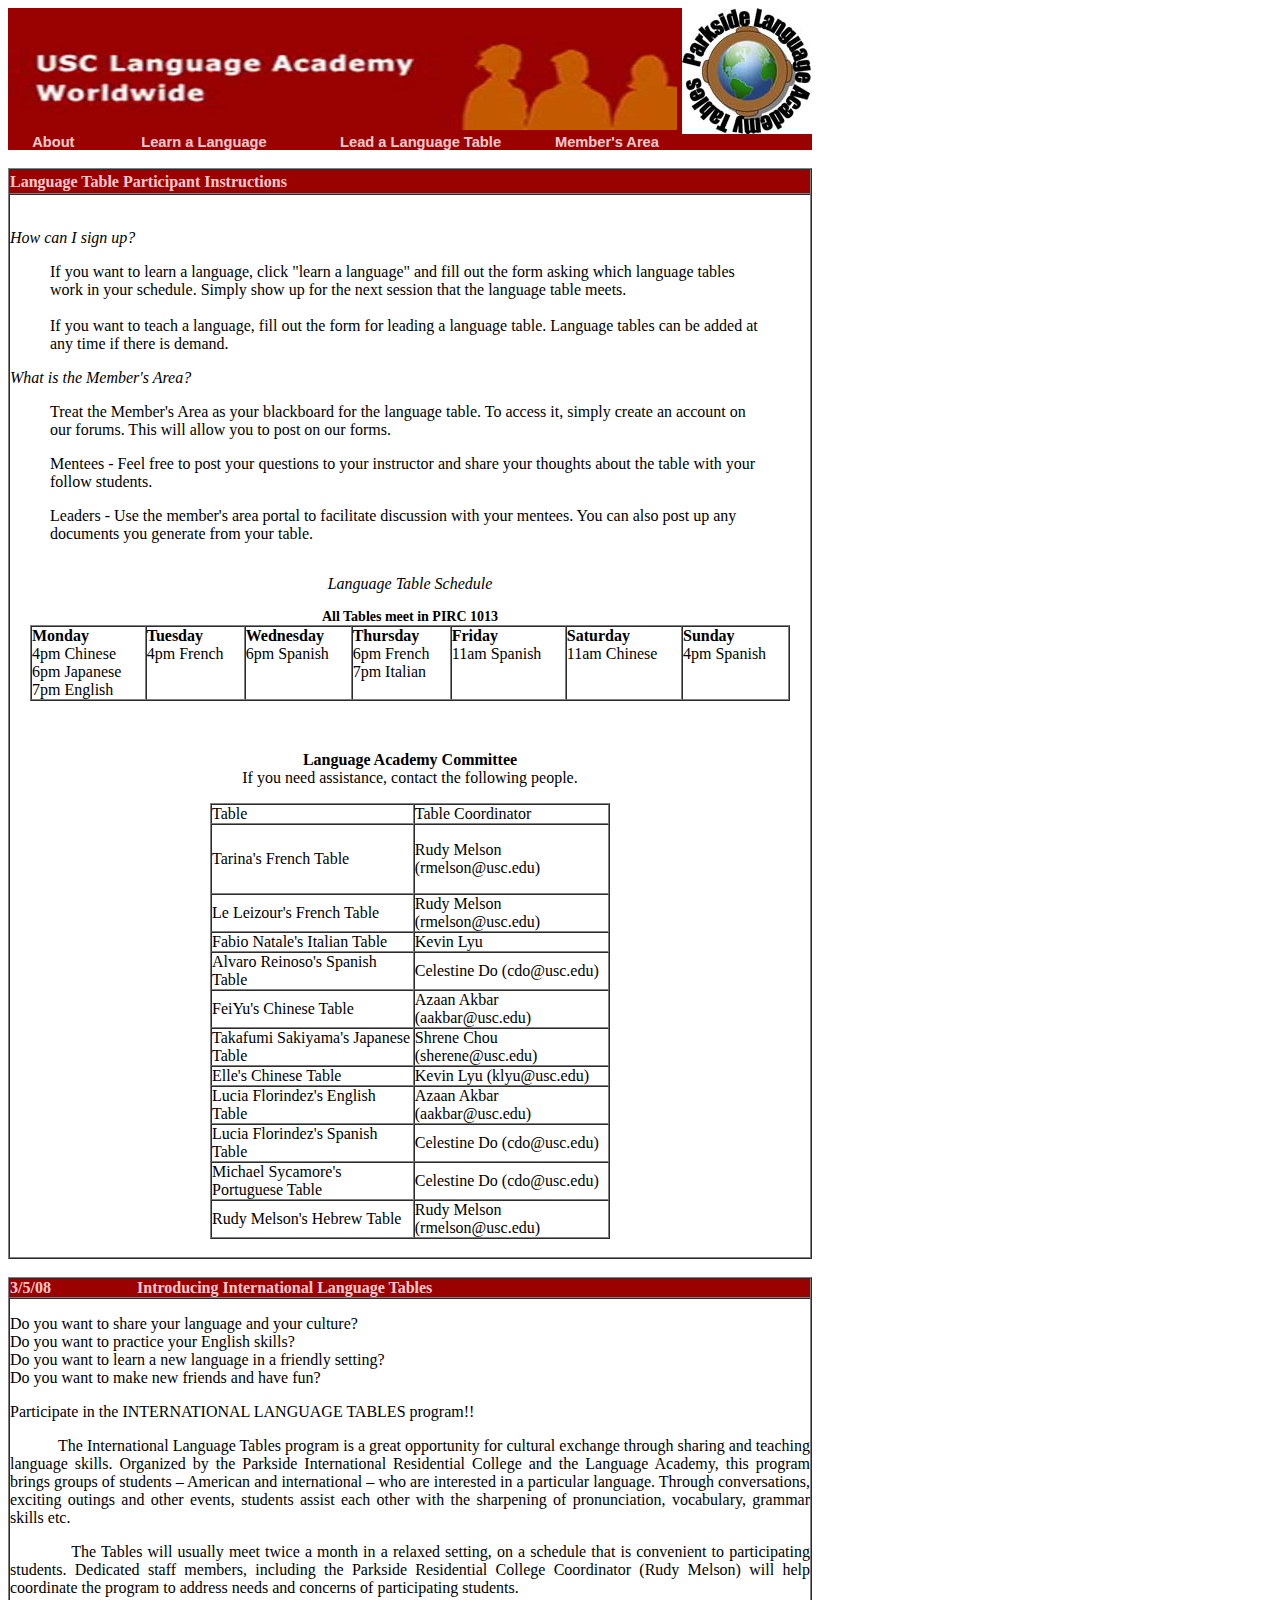
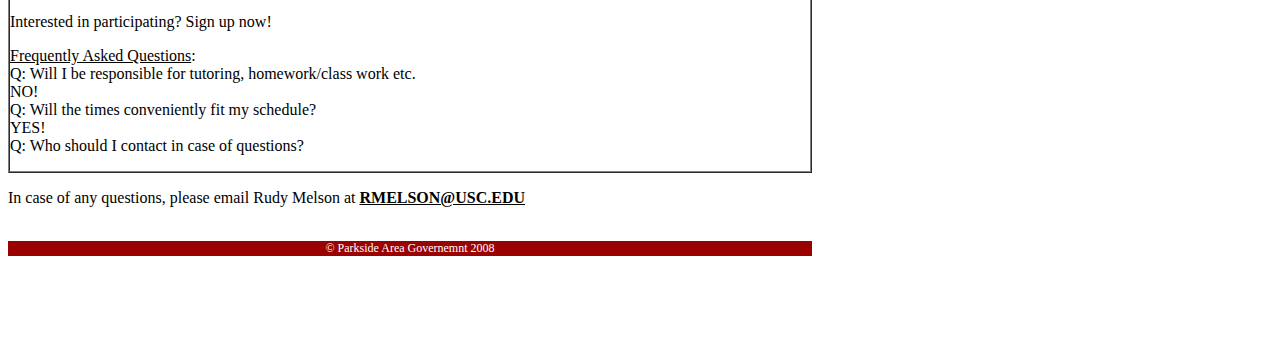
<file: public_html/langtable_backup/index.html>
<!DOCTYPE html PUBLIC "-//W3C//DTD XHTML 1.0 Transitional//EN" "http://www.w3.org/TR/xhtml1/DTD/xhtml1-transitional.dtd">
<html xmlns="http://www.w3.org/1999/xhtml"><!-- InstanceBegin template="/Templates/Untitled-1.dwt" codeOutsideHTMLIsLocked="false" -->
<head>
<meta http-equiv="Content-Type" content="text/html; charset=utf-8" />
<!-- InstanceBeginEditable name="doctitle" -->
<title>PIRC Language Academy</title>
<!-- InstanceEndEditable -->
<!-- InstanceBeginEditable name="head" -->
<style type="text/css">
<!--
.style25 {font-weight: bold}
.style27 {font-weight: bold; color: #FFCACD; }
.style29 {
	font-size: 10px;
	font-weight: bold;
}
.style32 {font-size: 14px; font-weight: bold; }
.style33 {font-size: 16px}
.style34 {font-size: 16px; font-weight: bold; }
-->
</style>
<!-- InstanceEndEditable -->
<style type="text/css">
<!--
.style1 {color: #FFCACD}
.style24 {font-size: 11pt}
A:Link{color: #FFCACD; font-family: Verdana, Arial, Helvetica, sans-serif; font-size: 11pt; font-weight: bold; text-decoration: none}
A:Visited{color: #FFCACD; font-family: Verdana, Arial, Helvetica, sans-serif; font-size: 11pt; font-weight: bold; text-decoration: none}
.style25 {color: #FFFFFF}
.style26 {color: #FFFFFF; font-size: 12px; }
-->
</style>
</head>

<body>
<table width="798" border="0" cellpadding="0" cellspacing="0">
  <tr>
    <td colspan="4" bgcolor="#9A0201"><img src="clip_image002.jpg" alt="" name="hi" width="669" height="117" id="hi" /></td>
    <td><img src="Parkside_Language_Academy_Tables_Logo.jpg" alt="" name="bye" width="129" height="126" id="bye" /></td>
  </tr>
  <tr>
    <td width="90" bgcolor="#9A0201"><div align="center" class="style24"><span class="style25"><a href="about.html">About</a></span></div></td>
    <td width="209" bgcolor="#9A0201"><div align="center" class="style24"><span class="style25"><a href="participant_app.html">Learn a Language</a></span></div></td>
    <td width="221" bgcolor="#9A0201"><div align="center"><a href="leader_app.html">Lead a Language Table</a></div></td>
    <td width="149" bgcolor="#9A0201"><div align="center" class="style24"><span class="style25"><a href="leader_app.html"></a></span><a href="http://www.mvld.org/langtableportal/">Member's Area</a></div></td>
    <td width="129" bordercolor="#9A0201" bgcolor="#9A0201"><div align="center"><span class="style1"><span class="style24"></span></span><a href="leader_app.html"></a></div></td>
  </tr>
  <tr>
    <td colspan="5">&nbsp;</td>
  </tr>
  <tr>
    <td colspan="5"><!-- InstanceBeginEditable name="main" -->
      <table width="800" border="1" cellpadding="0" cellspacing="0">
        <tr>
          <td width="708" bgcolor="#9A0201"><table width="697" height="23" border="0" cellpadding="0" cellspacing="0" bordercolor="#ECE9D8" bgcolor="#9A0201">
              <tr>
                <td width="673"><span class="style27">Language Table Participant Instructions</span></td>
              </tr>
          </table></td>
        </tr>
        <tr>
          <td height="249" valign="top"><p><em><br />
            How can I sign up?</em></p>
              <blockquote>
                <p>If you want to learn a language, click &quot;learn a language&quot; and fill out the form asking which language tables work in your schedule. Simply show up  for the next session that the language table meets.<br />
<br />
                  If you want to teach a language, fill out the form for leading a language table. Language tables can be added at any time if there is demand.</p>
            </blockquote>
            <p><em>What is the Member's Area?</em><br />
              </p>
            <blockquote>
                <p>Treat the Member's Area as your blackboard for the language table. To access it, simply create an account on our forums. This will allow you to post on our forms.</p>
              <p>Mentees - Feel free to post your questions to your instructor and share your thoughts about the table with your follow students.</p>
              <p>Leaders - Use the member's area portal to facilitate discussion with your mentees. You can also post up any documents you generate from your table.<span class="style29"><br />
                </span></p>
            </blockquote>
            <table width="800" border="0" cellpadding="0" cellspacing="0">
                <tr>
                  <td><p align="center"><em>Language Table Schedule</em></p></td>
                </tr>
                <tr>
                  <td><div align="center"><span class="style32">All Tables meet in PIRC 1013</span><br />
                  </div></td>
                </tr>
                <tr>
                  <td align="center" valign="middle"><table width="760" border="1" cellpadding="0" cellspacing="0">
                      <tr>
                        <td valign="top"><span class="style34">Monday<br />
                          </span><span class="style33">4pm Chinese<br />
                            6pm Japanese<br />
                            7pm English</span><span class="style34"><br />
                            </span></td>
                        <td valign="top"><span class="style34">Tuesday<br />
                        </span><span class="style33">4pm French</span></td>
                        <td valign="top"><span class="style34">Wednesday<br />
                          </span><span class="style33">6pm Spanish</span><span class="style34"><br />
                        </span></td>
                        <td valign="top"><span class="style34">Thursday<br />
                          </span><span class="style33">6pm French<br />
                            7pm Italian</span><span class="style34"><br />
                            </span></td>
                        <td valign="top"><span class="style34">Friday<br />
                          </span><span class="style33">11am Spanish</span><span class="style34"><br />
                        </span></td>
                        <td valign="top"><span class="style34">Saturday<br />
                          </span><span class="style33">11am Chinese</span><span class="style34"><br />
                        </span></td>
                        <td valign="top"><span class="style34">Sunday<br />
                        </span><span class="style33">4pm Spanish</span></td>
                      </tr>
                  </table></td>
                </tr>
                <tr>
                  <td align="center" valign="middle"><p>&nbsp;</p>
                    <p><strong>Language Academy Committee</strong><br />
                    If you need assistance, contact the following people.</p>
                    <table width="400" border="1" cellpadding="0" cellspacing="0">
                    <tr>
                      <td>Table</td>
                      <td>Table Coordinator</td>
                    </tr>
                    <tr>
                      <td>Tarina's French Table</td>
                      <td><p>Rudy Melson (rmelson@usc.edu)</p>                      </td>
                    </tr>
                    <tr>
                      <td>Le Leizour's French Table</td>
                      <td>Rudy Melson (rmelson@usc.edu)</td>
                    </tr>
                    <tr>
                      <td>Fabio Natale's Italian Table</td>
                      <td>Kevin Lyu</td>
                    </tr>
                    <tr>
                      <td>Alvaro Reinoso's Spanish Table</td>
                      <td>Celestine Do (cdo@usc.edu)</td>
                    </tr>
                    <tr>
                      <td>FeiYu's Chinese Table</td>
                      <td>Azaan Akbar (aakbar@usc.edu)</td>
                    </tr>
                    <tr>
                      <td>Takafumi Sakiyama's Japanese Table</td>
                      <td>Shrene Chou (sherene@usc.edu)</td>
                    </tr>
                    <tr>
                      <td>Elle's Chinese Table</td>
                      <td>Kevin Lyu (klyu@usc.edu)</td>
                    </tr>
                    <tr>
                      <td>Lucia Florindez's English Table</td>
                      <td>Azaan Akbar (aakbar@usc.edu)</td>
                    </tr>
                    <tr>
                      <td>Lucia Florindez's Spanish Table</td>
                      <td>Celestine Do (cdo@usc.edu)</td>
                    </tr>
                    <tr>
                      <td>Michael Sycamore's Portuguese Table</td>
                      <td>Celestine Do (cdo@usc.edu)</td>
                    </tr>
                    <tr>
                      <td>Rudy Melson's Hebrew Table</td>
                      <td>Rudy Melson (rmelson@usc.edu)</td>
                    </tr>
                  </table>                  
                  <br /></td>
              </tr>
            </table></td>
        </tr>
      </table>
      <table width="800" border="0" cellpadding="0" cellspacing="0">
        <tr>
          <td>&nbsp;</td>
        </tr>
      </table>
      <table width="800" border="1" cellpadding="0" cellspacing="0">
        <tr>
          <td width="800"><table width="800" border="0" cellpadding="0" cellspacing="0" bordercolor="#ECE9D8" bgcolor="#9A0201">
              <tr>
                <td width="127"><span class="style1"><strong>3/5/08</strong></span></td>
                <td width="673"><span class="style1"><strong>Introducing  International Language Tables</strong></span></td>
              </tr>
          </table></td>
        </tr>
        <tr>
          <td><p align="left">Do you want to share your  language and your culture?<br />
Do you want to practice your  English skills?<br />
Do you want to learn a new  language in a friendly setting?<br />
Do you want to make new  friends and have fun?</p>
              <p align="left">Participate in the  INTERNATIONAL LANGUAGE TABLES program!!</p>
              <p align="justify">            The  International Language Tables program is a great opportunity for cultural exchange  through sharing and teaching language skills. Organized by the Parkside International  Residential College  and the Language Academy, this program brings groups of  students – American and international – who are interested in a particular  language. Through conversations, exciting outings and other events, students  assist each other with the sharpening of pronunciation, vocabulary, grammar  skills etc.  </p>
              <p align="justify">            The Tables will usually  meet twice a month in a relaxed setting, on a schedule that is convenient to  participating students. Dedicated staff members, including the Parkside Residential College  Coordinator (Rudy Melson) will help coordinate the program to address needs and  concerns of participating students. </p>
              <p align="justify">Interested in participating? Sign up now!</p>
              <p><u>Frequently  Asked Questions</u>: <br />
                Q: Will  I be responsible for tutoring, homework/class work etc.  <br />
                NO!                 <br />
                Q: Will  the times conveniently fit my schedule? <br />
                YES!<br />
            Q: Who  should I contact in case of questions?</p></td>
        </tr>
      </table>
      <p align="left">In  case of any questions, please email Rudy Melson at <strong><u>RMELSON@USC.EDU</u></strong></p>
      <!-- InstanceEndEditable --></td>
  </tr>
  <tr>
    <td colspan="5" bgcolor="#FFFFFF">&nbsp;</td>
  </tr>
  <tr>
    <td colspan="5" bgcolor="#9A0201"><div align="center" class="style26">© Parkside Area Governemnt 2008</div></td>
  </tr>
</table>
<p>&nbsp;</p>
<p>&nbsp;</p>
</body>
<!-- InstanceEnd --></html>
</file>
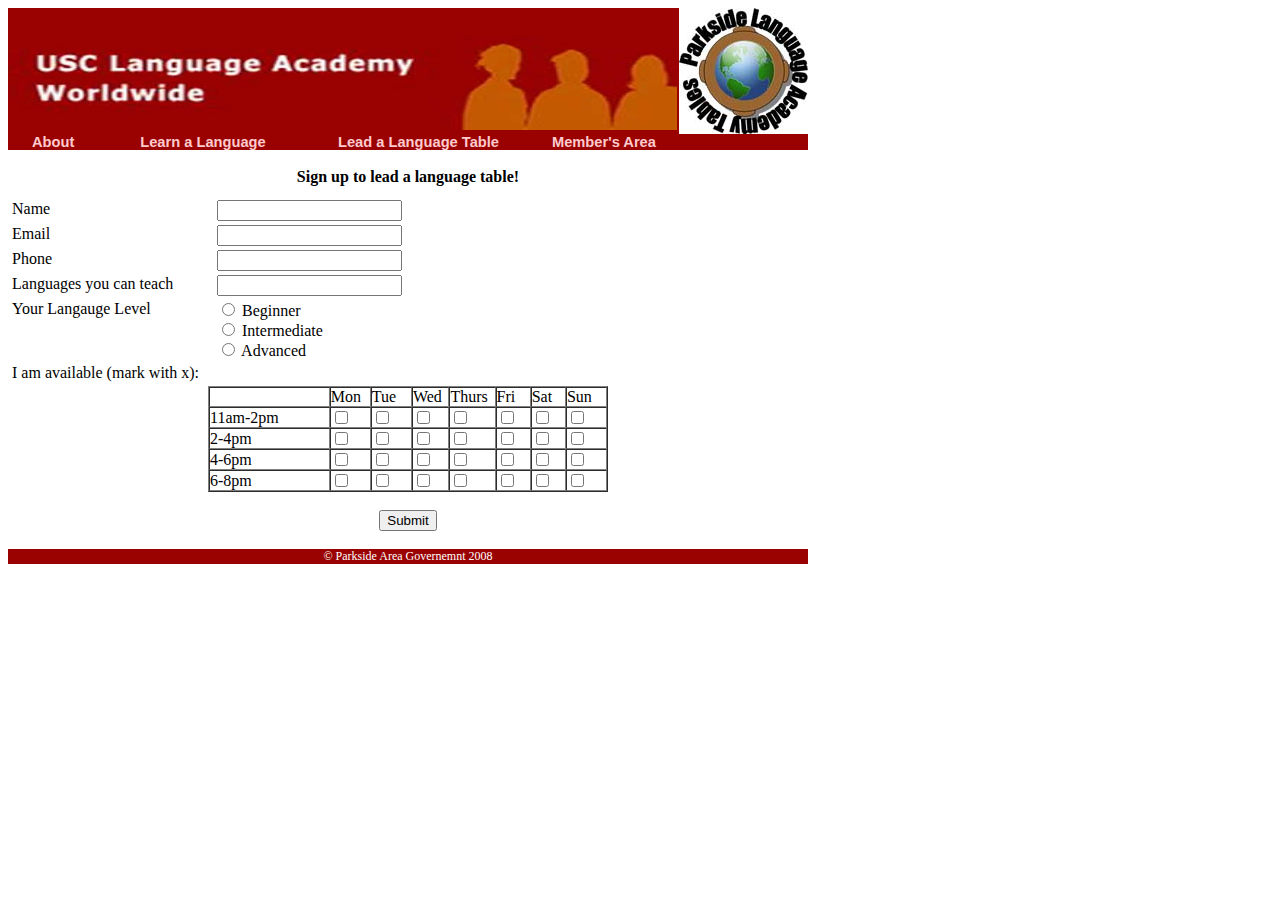
<file: public_html/langtable_backup/leader_app.html>
<!DOCTYPE html PUBLIC "-//W3C//DTD XHTML 1.0 Transitional//EN" "http://www.w3.org/TR/xhtml1/DTD/xhtml1-transitional.dtd">
<html xmlns="http://www.w3.org/1999/xhtml"><!-- InstanceBegin template="/Templates/Untitled-1.dwt" codeOutsideHTMLIsLocked="false" -->
<head>
<meta http-equiv="Content-Type" content="text/html; charset=utf-8" />
<!-- InstanceBeginEditable name="doctitle" -->
<title>Untitled Document</title>
<!-- InstanceEndEditable -->
<!-- InstanceBeginEditable name="head" -->
<!-- InstanceEndEditable -->
<style type="text/css">
<!--
.style1 {color: #FFCACD}
.style24 {font-size: 11pt}
A:Link{color: #FFCACD; font-family: Verdana, Arial, Helvetica, sans-serif; font-size: 11pt; font-weight: bold; text-decoration: none}
A:Visited{color: #FFCACD; font-family: Verdana, Arial, Helvetica, sans-serif; font-size: 11pt; font-weight: bold; text-decoration: none}
.style25 {color: #FFFFFF}
.style26 {color: #FFFFFF; font-size: 12px; }
-->
</style>
</head>

<body>
<table width="798" border="0" cellpadding="0" cellspacing="0">
  <tr>
    <td colspan="4" bgcolor="#9A0201"><img src="clip_image002.jpg" alt="" name="hi" width="669" height="117" id="hi" /></td>
    <td><img src="Parkside_Language_Academy_Tables_Logo.jpg" alt="" name="bye" width="129" height="126" id="bye" /></td>
  </tr>
  <tr>
    <td width="90" bgcolor="#9A0201"><div align="center" class="style24"><span class="style25"><a href="about.html">About</a></span></div></td>
    <td width="209" bgcolor="#9A0201"><div align="center" class="style24"><span class="style25"><a href="participant_app.html">Learn a Language</a></span></div></td>
    <td width="221" bgcolor="#9A0201"><div align="center"><a href="leader_app.html">Lead a Language Table</a></div></td>
    <td width="149" bgcolor="#9A0201"><div align="center" class="style24"><span class="style25"><a href="leader_app.html"></a></span><a href="http://www.mvld.org/langtableportal/">Member's Area</a></div></td>
    <td width="129" bordercolor="#9A0201" bgcolor="#9A0201"><div align="center"><span class="style1"><span class="style24"></span></span><a href="leader_app.html"></a></div></td>
  </tr>
  <tr>
    <td colspan="5">&nbsp;</td>
  </tr>
  <tr>
    <td colspan="5"><!-- InstanceBeginEditable name="main" -->
<FORM METHOD="POST" ACTION="lsignup.php">
      <table width="800" border="0" cellpadding="0" cellspacing="0">
        <tr>
          <td width="604"><table width="800" border="0" cellpadding="0" cellspacing="0">
              <tr>
                <td width="261"><div align="center"><strong>Sign up to lead a language table!</strong></div></td>
              </tr>
              <tr>
                <td><table width="800" height="114" border="0" cellpadding="0" cellspacing="0">
                    <tr>
                      <td width="261" height="10"><div align="center"></div></td>
                    </tr>
                    
                    <tr>
                      <td height="19"><table width="800" border="0" cellpadding="0" cellspacing="4">
                          <tr>
                            <td width="201" valign="top"><div align="left">Name</div></td>
                            <td width="587" valign="top"><input type="text" name="name" id="name" /></td>
                          </tr>
                          <tr>
                            <td valign="top"><div align="left">Email</div></td>
                            <td valign="top"><input type="text" name="email" id="email" /></td>
                          </tr>
                          <tr>
                            <td valign="top"><div align="left">Phone</div></td>
                            <td valign="top"><input type="text" name="phone" id="phone" /></td>
                          </tr>
                          <tr>
                            <td valign="top"><div align="left">Languages you can teach</div></td>
                            <td valign="top"><input type="text" name="lang" id="lang" /></td>
                          </tr>
                          <tr>
                            <td valign="top"><div align="left">Your Langauge Level</div></td>
                            <td valign="top"><label>
                              <input type="radio" name="level" value="Beginner" id="level_0" />
                              Beginner</label>
                                <br />
                                <label>
                                <input type="radio" name="level" value="Intermediate" id="level_1" />
                                  Intermediate</label>
                                <br />
                                <label>
                                <input type="radio" name="level" value="Advanced" id="level_2" />
                                  Advanced</label>
                                <br />                            </td>
                          </tr>
                          <tr>
                            <td colspan="2"><div align="justify">I am available (mark with x): </div></td>
                          </tr>
                      </table></td>
                    </tr>
                </table></td>
              </tr>
          </table></td>
        </tr>
        <tr>
          <td><div align="center">
              <table width="400" border="1" cellpadding="0" cellspacing="0">
                <tr>
                  <td width="101">&nbsp;</td>
                  <td width="33">Mon</td>
                  <td width="33">Tue</td>
                  <td width="30">Wed</td>
                  <td width="34">Thurs</td>
                  <td width="28">Fri</td>
                  <td width="28">Sat</td>
                  <td width="33">Sun</td>
                </tr>
                <tr>
                  <td>11am-2pm</td>
                  <td><input name="cb1" type="checkbox" id="cb1" value="Mon 11am-2pm" /></td>
                  <td width="33"><input name="cb2" type="checkbox" id="cb2" value="Tue 11am-2pm" /></td>
                  <td><input name="cb3" type="checkbox" id="cb3" value="Wed 11am-2pm" /></td>
                  <td><input name="cb4" type="checkbox" id="cb4" value="Thurs 11am-2pm" /></td>
                  <td><input name="cb5" type="checkbox" id="cb5" value="Fri 11am-2pm" /></td>
                  <td><input name="cb6" type="checkbox" id="cb6" value="Sat 11am-2pm" /></td>
                  <td><input name="cb7" type="checkbox" id="cb7" value="Sun 11am-2pm" /></td>
                </tr>
                <tr>
                  <td>2-4pm</td>
                  <td><input name="cb8" type="checkbox" id="cb8" value="Mon 2-4pm" /></td>
                  <td width="33"><input name="cb9" type="checkbox" id="cb9" value="Tue 2-4pm" /></td>
                  <td><input name="cb10" type="checkbox" id="cb10" value="Wed 2-4pm" /></td>
                  <td><input name="cb11" type="checkbox" id="cb11" value="Thurs 2-4pm" /></td>
                  <td><input name="cb12" type="checkbox" id="cb12" value="Fri 2-4pm" /></td>
                  <td><input name="cb13" type="checkbox" id="cb13" value="Sat 2-4pm" /></td>
                  <td><input name="cb14" type="checkbox" id="cb14" value="Sun 2-4pm" /></td>
                </tr>
                <tr>
                  <td>4-6pm</td>
                  <td><input name="cb15" type="checkbox" id="cb15" value="Mon 4-6pm" /></td>
                  <td width="33"><input name="cb16" type="checkbox" id="cb16" value="Tue 4-6pm" /></td>
                  <td><input name="cb17" type="checkbox" id="cb17" value="Wed 4-6pm" /></td>
                  <td><input name="cb18" type="checkbox" id="cb18" value="Thurs 4-6pm" /></td>
                  <td><input name="cb19" type="checkbox" id="cb19" value="Fri 4-6pm" /></td>
                  <td><input name="cb20" type="checkbox" id="cb20" value="Sat 4-6pm" /></td>
                  <td><input name="cb21" type="checkbox" id="cb21" value="Sun 4-6pm" /></td>
                </tr>
                <tr>
                  <td>6-8pm</td>
                  <td><input name="cb22" type="checkbox" id="cb22" value="Mon 6-8pm" /></td>
                  <td width="33"><input name="cb23" type="checkbox" id="cb23" value="Tue 6-8pm" /></td>
                  <td><input name="cb24" type="checkbox" id="cb24" value="Wed 6-8pm" /></td>
                  <td><input name="cb25" type="checkbox" id="cb25" value="Thurs 6-8pm" /></td>
                  <td><input name="cb26" type="checkbox" id="cb26" value="Fri 6-8pm" /></td>
                  <td><input name="cb27" type="checkbox" id="cb27" value="Sat 6-8pm" /></td>
                  <td><input name="cb28" type="checkbox" id="cb28" value="Sun 6-8pm" /></td>
                </tr>
              </table>
          </div></td>
        </tr>
        <tr>
          <td>&nbsp;</td>
        </tr>
        <tr>
          <td><div align="center">
              <input type="submit" name="submit" id="submit" value="Submit" />
          </div></td>
        </tr>
      </table>
     </FORM>
    <!-- InstanceEndEditable --></td>
  </tr>
  <tr>
    <td colspan="5" bgcolor="#FFFFFF">&nbsp;</td>
  </tr>
  <tr>
    <td colspan="5" bgcolor="#9A0201"><div align="center" class="style26">© Parkside Area Governemnt 2008</div></td>
  </tr>
</table>
<p>&nbsp;</p>
<p>&nbsp;</p>
</body>
<!-- InstanceEnd --></html>
</file>
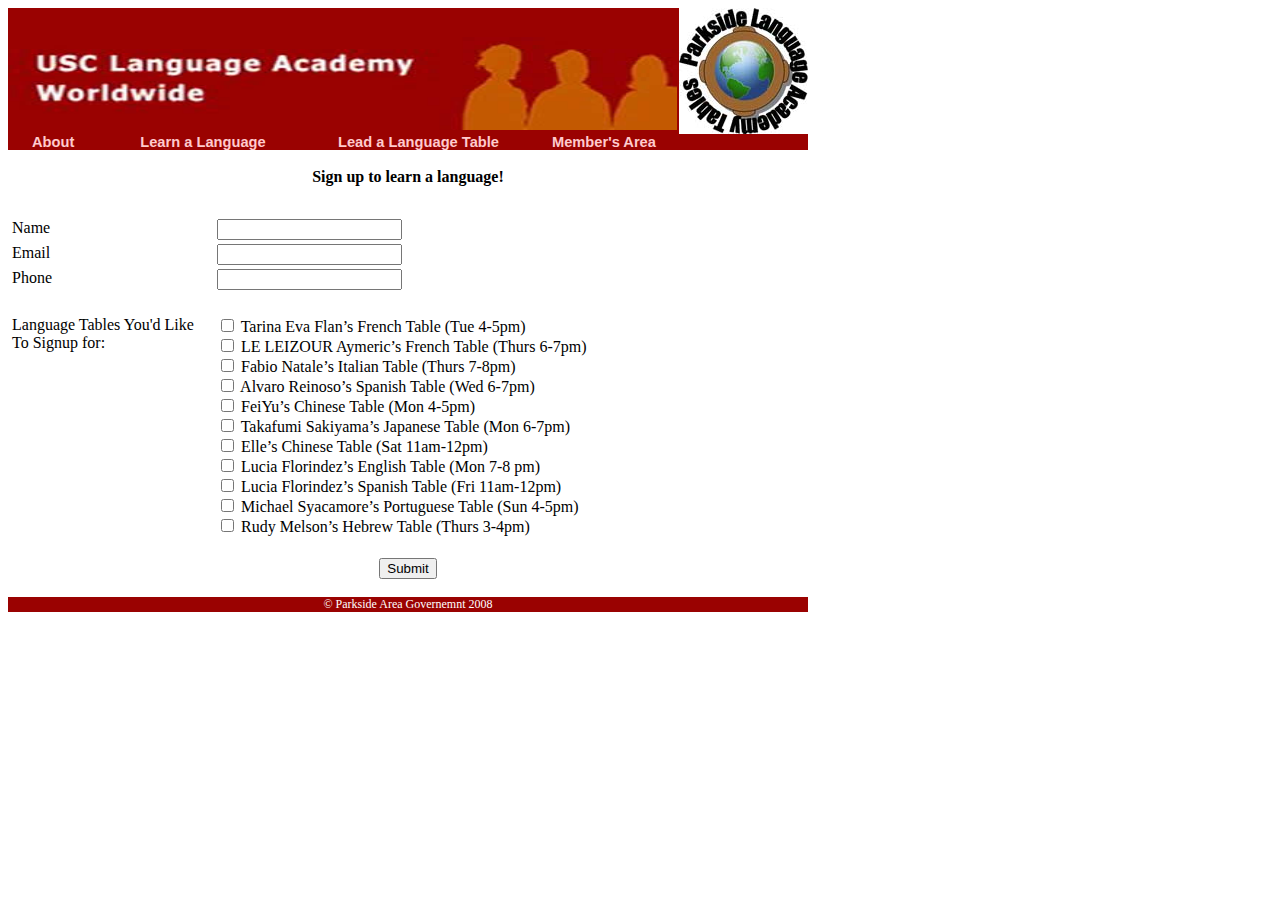
<file: public_html/langtable_backup/participant_app.html>
<!DOCTYPE html PUBLIC "-//W3C//DTD XHTML 1.0 Transitional//EN" "http://www.w3.org/TR/xhtml1/DTD/xhtml1-transitional.dtd">
<html xmlns="http://www.w3.org/1999/xhtml"><!-- InstanceBegin template="/Templates/Untitled-1.dwt" codeOutsideHTMLIsLocked="false" -->
<head>
<meta http-equiv="Content-Type" content="text/html; charset=utf-8" />
<!-- InstanceBeginEditable name="doctitle" -->
<title>PIRC Language Academy</title>
<!-- InstanceEndEditable -->
<!-- InstanceBeginEditable name="head" -->
<!-- InstanceEndEditable -->
<style type="text/css">
<!--
.style1 {color: #FFCACD}
.style24 {font-size: 11pt}
A:Link{color: #FFCACD; font-family: Verdana, Arial, Helvetica, sans-serif; font-size: 11pt; font-weight: bold; text-decoration: none}
A:Visited{color: #FFCACD; font-family: Verdana, Arial, Helvetica, sans-serif; font-size: 11pt; font-weight: bold; text-decoration: none}
.style25 {color: #FFFFFF}
.style26 {color: #FFFFFF; font-size: 12px; }
-->
</style>
</head>

<body>
<table width="798" border="0" cellpadding="0" cellspacing="0">
  <tr>
    <td colspan="4" bgcolor="#9A0201"><img src="clip_image002.jpg" alt="" name="hi" width="669" height="117" id="hi" /></td>
    <td><img src="Parkside_Language_Academy_Tables_Logo.jpg" alt="" name="bye" width="129" height="126" id="bye" /></td>
  </tr>
  <tr>
    <td width="90" bgcolor="#9A0201"><div align="center" class="style24"><span class="style25"><a href="about.html">About</a></span></div></td>
    <td width="209" bgcolor="#9A0201"><div align="center" class="style24"><span class="style25"><a href="participant_app.html">Learn a Language</a></span></div></td>
    <td width="221" bgcolor="#9A0201"><div align="center"><a href="leader_app.html">Lead a Language Table</a></div></td>
    <td width="149" bgcolor="#9A0201"><div align="center" class="style24"><span class="style25"><a href="leader_app.html"></a></span><a href="http://www.mvld.org/langtableportal/">Member's Area</a></div></td>
    <td width="129" bordercolor="#9A0201" bgcolor="#9A0201"><div align="center"><span class="style1"><span class="style24"></span></span><a href="leader_app.html"></a></div></td>
  </tr>
  <tr>
    <td colspan="5">&nbsp;</td>
  </tr>
  <tr>
    <td colspan="5"><!-- InstanceBeginEditable name="main" -->
	<FORM METHOD="POST" ACTION="psignup.php">
      <table width="800" border="0" cellpadding="0" cellspacing="0">
        <tr>
          <td width="604"><table width="800" border="0" cellpadding="0" cellspacing="0">
              <tr>
                <td width="261"><div align="center"><strong>Sign up to learn a language!</strong></div></td>
              </tr>
              <tr>
                <td><table width="800" height="114" border="0" cellpadding="0" cellspacing="0">
                    <tr>
                      <td width="261" height="10"><div align="center"></div></td>
                    </tr>
                    <tr>
                      <td height="19">&nbsp;</td>
                    </tr>
                    <tr>
                      <td height="19"><table width="800" border="0" cellpadding="0" cellspacing="4">
                          <tr>
                            <td width="201" valign="top"><div align="left">Name</div></td>
                            <td width="587" valign="top"><input type="text" name="name" id="name" /></td>
                          </tr>
                          <tr>
                            <td valign="top"><div align="left">Email</div></td>
                            <td valign="top"><input type="text" name="email" id="email" /></td>
                          </tr>
                          <tr>
                            <td valign="top"><div align="left">Phone</div></td>
                            <td valign="top"><input type="text" name="phone" id="phone" /></td>
                          </tr>
                          <tr>
                            <td valign="top">&nbsp;</td>
                            <td valign="top">&nbsp;</td>
                          </tr>
                          <tr>
                            <td valign="top"><div align="left">Language Tables You'd Like To Signup for:</div></td>
                            <td valign="top">
                              <input name="TarinaFrench" type="checkbox" id="TarinaFrench" value="Tarina Eva Flans French Table (Tue 4-5pm)" />
                              Tarina Eva Flan’s French Table (Tue 4-5pm)<br />
                              <input name="LeFrench" type="checkbox" id="LeFrench" value="LE LEIZOUR Aymerics French Table (Thurs 6-7pm)" />
                              LE LEIZOUR Aymeric’s French Table (Thurs 6-7pm)<br />
                            <input name="FabioItalian" type="checkbox" id="FabioItalian" value="Fabio Natales Italian Table (Thurs 7-8pm)" />
 									Fabio Natale’s Italian Table (Thurs 7-8pm)<br />
                                <input name="AlvaroSpanish" type="checkbox" id="AlvaroSpanish" value="Alvaro Reinosos Spanish Table (Wed 6-7pm)" />
Alvaro Reinoso’s Spanish Table (Wed 6-7pm)<br />
<input name="FeiYuChinese" type="checkbox" id="FeiYuChinese" value="FeiYus Chinese Table (Mon 4-5pm)" />
FeiYu’s Chinese  Table (Mon 4-5pm)<br />
<input name="TakafumiJapanese" type="checkbox" id="TakafumiJapanese" value="Takafumi Sakiyamas Japanese Table (Mon 6-7pm)" /> 
Takafumi Sakiyama’s Japanese Table (Mon 6-7pm)<br />
<input name="ElleChinese" type="checkbox" id="ElleChinese" value="Elles Chinese Table (Sat 11am-12pm)" />
Elle’s Chinese Table (Sat 11am-12pm)<br />
<input name="LuciaEnglish" type="checkbox" id="LuciaEnglish" value="Lucia Florindezs English Table (Mon 7-8 pm) " />
Lucia Florindez’s English Table (Mon 7-8 pm)<br />
                              <input name="LuciaSpanish" type="checkbox" id="LuciaSpanish" value="Lucia Florindezs Spanish Table (Fri 11am-12pm)" />
Lucia Florindez’s Spanish Table (Fri 11am-12pm)<br />
<input name="MichaelPortuguese" type="checkbox" id="MichaelPortuguese" value="Michael Syacamores Portuguese Table (Sun 4-5pm)" /> 
Michael Syacamore’s Portuguese Table (Sun 4-5pm)<br />
<input name="RudyHebrew" type="checkbox" id="RudyHebrew" value="Rudy Melsons Hebrew Table (Thurs 3-4pm)" />
Rudy Melson’s Hebrew Table (Thurs 3-4pm)</td>
                          </tr>
                          
                      </table></td>
                    </tr>
                </table></td>
              </tr>
          </table></td>
        </tr>
        
        <tr>
          <td>&nbsp;</td>
        </tr>
        <tr>
          <td><div align="center">
            <input type="submit" name="submit" id="submit" value="Submit" />
          </div></td>
        </tr>
      </table>
	</FORM>
    <!-- InstanceEndEditable --></td>
  </tr>
  <tr>
    <td colspan="5" bgcolor="#FFFFFF">&nbsp;</td>
  </tr>
  <tr>
    <td colspan="5" bgcolor="#9A0201"><div align="center" class="style26">© Parkside Area Governemnt 2008</div></td>
  </tr>
</table>
<p>&nbsp;</p>
<p>&nbsp;</p>
</body>
<!-- InstanceEnd --></html>
</file>
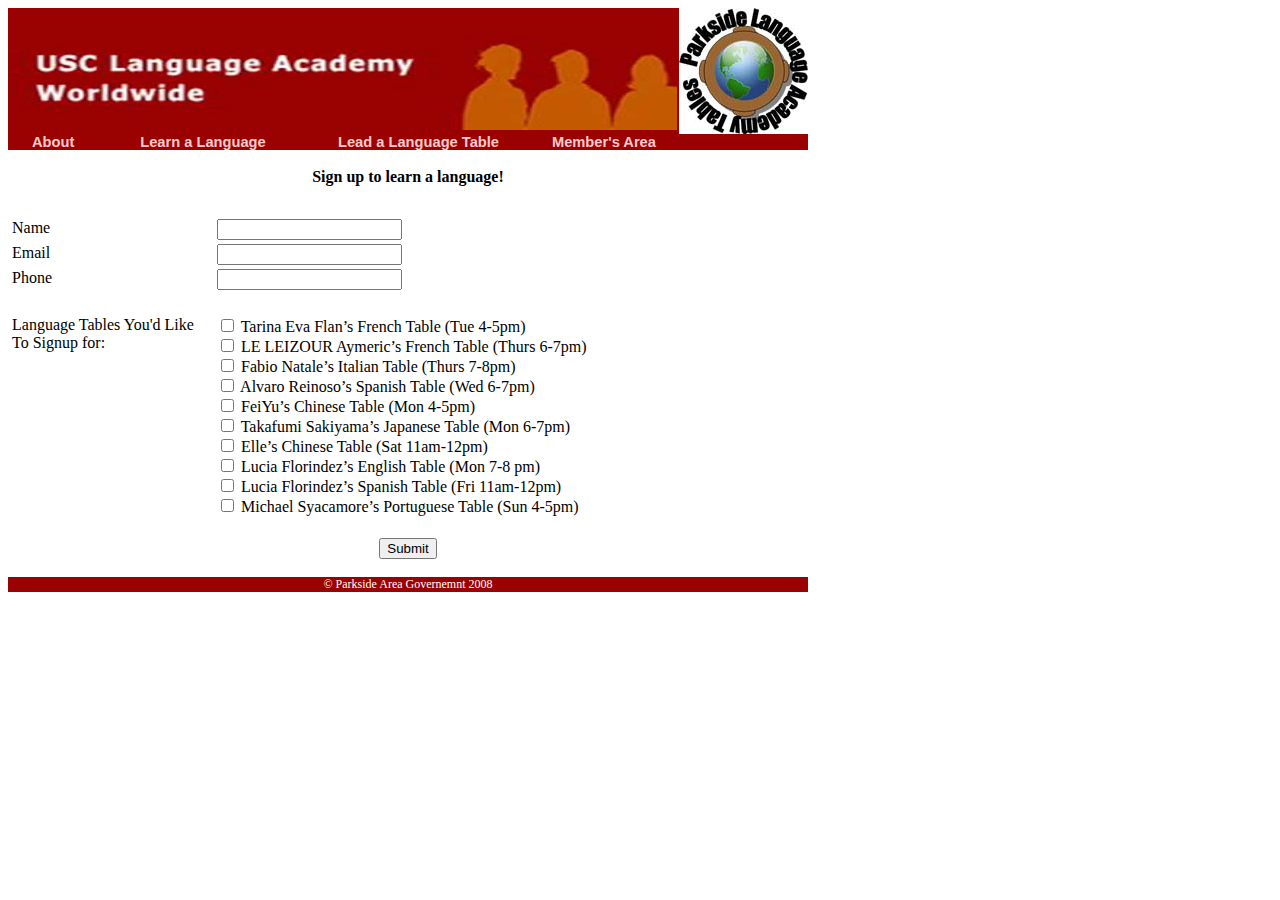
<file: public_html/langtables_current_build_on_website/participant_app.html>
<!DOCTYPE html PUBLIC "-//W3C//DTD XHTML 1.0 Transitional//EN" "http://www.w3.org/TR/xhtml1/DTD/xhtml1-transitional.dtd">
<html xmlns="http://www.w3.org/1999/xhtml"><!-- InstanceBegin template="/Templates/Untitled-1.dwt" codeOutsideHTMLIsLocked="false" -->
<head>
<meta http-equiv="Content-Type" content="text/html; charset=utf-8" />
<!-- InstanceBeginEditable name="doctitle" -->
<title>PIRC Language Academy</title>
<!-- InstanceEndEditable -->
<!-- InstanceBeginEditable name="head" -->
<!-- InstanceEndEditable -->
<style type="text/css">
<!--
.style1 {color: #FFCACD}
.style24 {font-size: 11pt}
A:Link{color: #FFCACD; font-family: Verdana, Arial, Helvetica, sans-serif; font-size: 11pt; font-weight: bold; text-decoration: none}
A:Visited{color: #FFCACD; font-family: Verdana, Arial, Helvetica, sans-serif; font-size: 11pt; font-weight: bold; text-decoration: none}
.style25 {color: #FFFFFF}
.style26 {color: #FFFFFF; font-size: 12px; }
-->
</style>
</head>

<body>
<table width="798" border="0" cellpadding="0" cellspacing="0">
  <tr>
    <td colspan="4" bgcolor="#9A0201"><img src="clip_image002.jpg" alt="" name="hi" width="669" height="117" id="hi" /></td>
    <td><img src="Parkside_Language_Academy_Tables_Logo.jpg" alt="" name="bye" width="129" height="126" id="bye" /></td>
  </tr>
  <tr>
    <td width="90" bgcolor="#9A0201"><div align="center" class="style24"><span class="style25"><a href="about.html">About</a></span></div></td>
    <td width="209" bgcolor="#9A0201"><div align="center" class="style24"><span class="style25"><a href="participant_app.html">Learn a Language</a></span></div></td>
    <td width="221" bgcolor="#9A0201"><div align="center"><a href="leader_app.html">Lead a Language Table</a></div></td>
    <td width="149" bgcolor="#9A0201"><div align="center" class="style24"><span class="style25"><a href="leader_app.html"></a></span><a href="http://www.mvld.org/langtableportal/">Member's Area</a></div></td>
    <td width="129" bordercolor="#9A0201" bgcolor="#9A0201"><div align="center"><span class="style1"><span class="style24"></span></span><a href="leader_app.html"></a></div></td>
  </tr>
  <tr>
    <td colspan="5">&nbsp;</td>
  </tr>
  <tr>
    <td colspan="5"><!-- InstanceBeginEditable name="main" -->
	<FORM METHOD="POST" ACTION="psignup.php">
      <table width="800" border="0" cellpadding="0" cellspacing="0">
        <tr>
          <td width="604"><table width="800" border="0" cellpadding="0" cellspacing="0">
              <tr>
                <td width="261"><div align="center"><strong>Sign up to learn a language!</strong></div></td>
              </tr>
              <tr>
                <td><table width="800" height="114" border="0" cellpadding="0" cellspacing="0">
                    <tr>
                      <td width="261" height="10"><div align="center"></div></td>
                    </tr>
                    <tr>
                      <td height="19">&nbsp;</td>
                    </tr>
                    <tr>
                      <td height="19"><table width="800" border="0" cellpadding="0" cellspacing="4">
                          <tr>
                            <td width="201" valign="top"><div align="left">Name</div></td>
                            <td width="587" valign="top"><input type="text" name="name" id="name" /></td>
                          </tr>
                          <tr>
                            <td valign="top"><div align="left">Email</div></td>
                            <td valign="top"><input type="text" name="email" id="email" /></td>
                          </tr>
                          <tr>
                            <td valign="top"><div align="left">Phone</div></td>
                            <td valign="top"><input type="text" name="phone" id="phone" /></td>
                          </tr>
                          <tr>
                            <td valign="top">&nbsp;</td>
                            <td valign="top">&nbsp;</td>
                          </tr>
                          <tr>
                            <td valign="top"><div align="left">Language Tables You'd Like To Signup for:</div></td>
                            <td valign="top">
                              <input name="TarinaFrench" type="checkbox" id="TarinaFrench" value="Tarina Eva Flans French Table (Tue 4-5pm)" />
                              Tarina Eva Flan’s French Table (Tue 4-5pm)<br />
                              <input name="LeFrench" type="checkbox" id="LeFrench" value="LE LEIZOUR Aymerics French Table (Thurs 6-7pm)" />
                              LE LEIZOUR Aymeric’s French Table (Thurs 6-7pm)<br />
                            <input name="FabioItalian" type="checkbox" id="FabioItalian" value="Fabio Natales Italian Table (Thurs 7-8pm)" />
 									Fabio Natale’s Italian Table (Thurs 7-8pm)<br />
                                <input name="AlvaroSpanish" type="checkbox" id="AlvaroSpanish" value="Alvaro Reinosos Spanish Table (Wed 6-7pm)" />
Alvaro Reinoso’s Spanish Table (Wed 6-7pm)<br />
<input name="FeiYuChinese" type="checkbox" id="FeiYuChinese" value="FeiYus Chinese Table (Mon 4-5pm)" />
FeiYu’s Chinese  Table (Mon 4-5pm)<br />
<input name="TakafumiJapanese" type="checkbox" id="TakafumiJapanese" value="Takafumi Sakiyamas Japanese Table (Mon 6-7pm)" />
Takafumi Sakiyama’s Japanese Table (Mon 6-7pm)<br />
<input name="ElleChinese" type="checkbox" id="ElleChinese" value="Elles Chinese Table (Sat 11am-12pm)" />
Elle’s Chinese Table (Sat 11am-12pm)<br />
<input name="LuciaEnglish" type="checkbox" id="LuciaEnglish" value="Lucia Florindezs English Table (Mon 7-8 pm) " />
Lucia Florindez’s English Table (Mon 7-8 pm)<br />
                              <input name="LuciaSpanish" type="checkbox" id="LuciaSpanish" value="Lucia Florindezs Spanish Table (Fri 11am-12pm)" />
Lucia Florindez’s Spanish Table (Fri 11am-12pm)<br />
<input name="MichaelPortuguese" type="checkbox" id="MichaelPortuguese" value="Michael Syacamores Portuguese Table (Sun 4-5pm)" />
Michael Syacamore’s Portuguese Table (Sun 4-5pm)<br />
</td>
                          </tr>

                      </table></td>
                    </tr>
                </table></td>
              </tr>
          </table></td>
        </tr>

        <tr>
          <td>&nbsp;</td>
        </tr>
        <tr>
          <td><div align="center">
            <input type="submit" name="submit" id="submit" value="Submit" />
          </div></td>
        </tr>
      </table>
	</FORM>
    <!-- InstanceEndEditable --></td>
  </tr>
  <tr>
    <td colspan="5" bgcolor="#FFFFFF">&nbsp;</td>
  </tr>
  <tr>
    <td colspan="5" bgcolor="#9A0201"><div align="center" class="style26">© Parkside Area Governemnt 2008</div></td>
  </tr>
</table>
<p>&nbsp;</p>
<p>&nbsp;</p>
</body>
<!-- InstanceEnd --></html>
</file>
